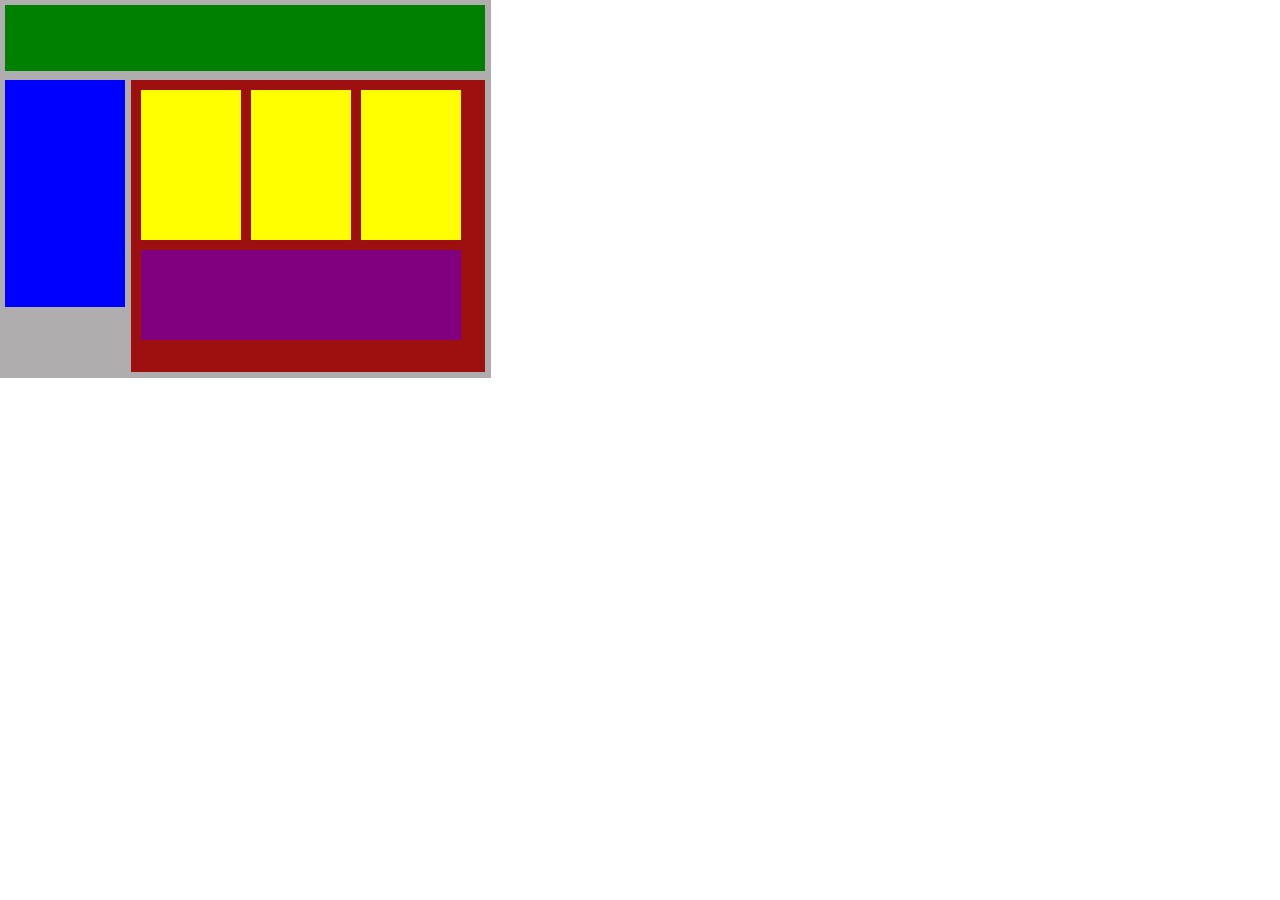
<file: docs/2nd week lec1.html>
<!DOCTYPE html>
<html lang="en">

<head>
    <meta charset="UTF-8">
    <meta http-equiv="X-UA-Compatible" content="IE=edge">
    <meta name="viewport" content="width=device-width, initial-scale=1.0">
    <title>Document</title>
    <style>
        * {
            margin: 0px;
        }

        #container {
            height: 10cm;
            width: 13cm;
            background: rgb(175, 173, 173);
        }

        header {
            width: 480px;
            height: 66px;
            background: green;
            margin-left: 5px;
            position: absolute;
            top: 5px;
        }

        #Fcontainer {
            height: 6cm;
            width: 120px;
            background: blue;
            position: absolute;
            top: 80px;
            left: 5px;
        }

        #Scontainer {
            height: 292px;
            width: 354px;
            background: rgb(158, 16, 16);
            position: absolute;
            left: 131px;
            top: 80px;
        }

        .fchild {
            height: 150px;
            width: 100px;
            background: yellow;
        }

        #Fchild {
            position: absolute;
            top: 10px;
            left: 10px
        }
        
        #Schild {
            position: absolute;
            top: 10px;
            left: 120px;
        }

        #Tchild {
            position: absolute;
            top: 10px;
            left: 230px;
        }

        #lchid {
            width: 320px;
            height: 90px;
            background: purple;
            position: absolute;
            left: 10px;
            top: 170px;
        }
    </style>
</head>

<body>
    <div id="container">
        <header></header>
        <div id="Fcontainer"></div>
        <div id="Scontainer">
            <div id="Fchild" class="fchild"></div>
            <div id="Schild" class="fchild"></div>
            <div id="Tchild" class="fchild"></div>
            <div id="lchid"></div>
        </div>
    </div>
</body>

</html>
</file>
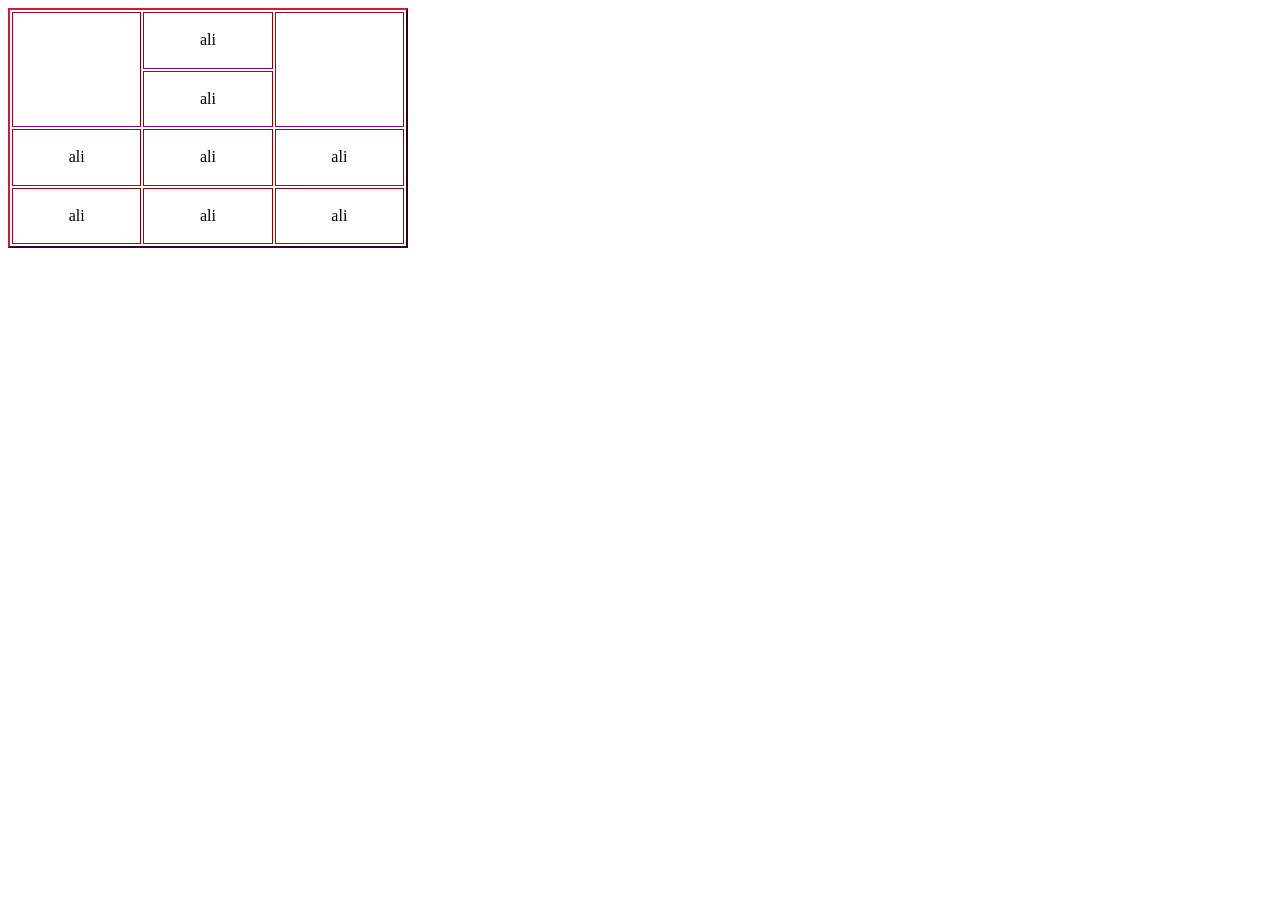
<file: docs/demo.html>
<!DOCTYPE html>
<html lang="en">
<head>
    <meta charset="UTF-8">
    <meta http-equiv="X-UA-Compatible" content="IE=edge">
    <meta name="viewport" content="width=, initial-scale=1.0">
    <title>Ali Ahmad</title>
</head>
<body>
    
    <table id="tb" style="height: 30ch; width: 50ch;text-align: center;border-color: crimson; border-bottom-color: darkmagenta;  border-right-color: darkred;"  border="2">
    <tr>
        <td rowspan="2"></td>
        <td>ali</td>
        <td rowspan="2"></td>
    </tr>
    <tr>
        <td >ali</td>
        
    </tr>
    <tr>
        <td>ali</td>
        <td>ali</td>
        <td>ali</td>
    </tr>
    <tr>
        <td>ali</td>
        <td>ali</td>
        <td>ali</td>
    </tr>
</table>
</body>
</html>
</file>
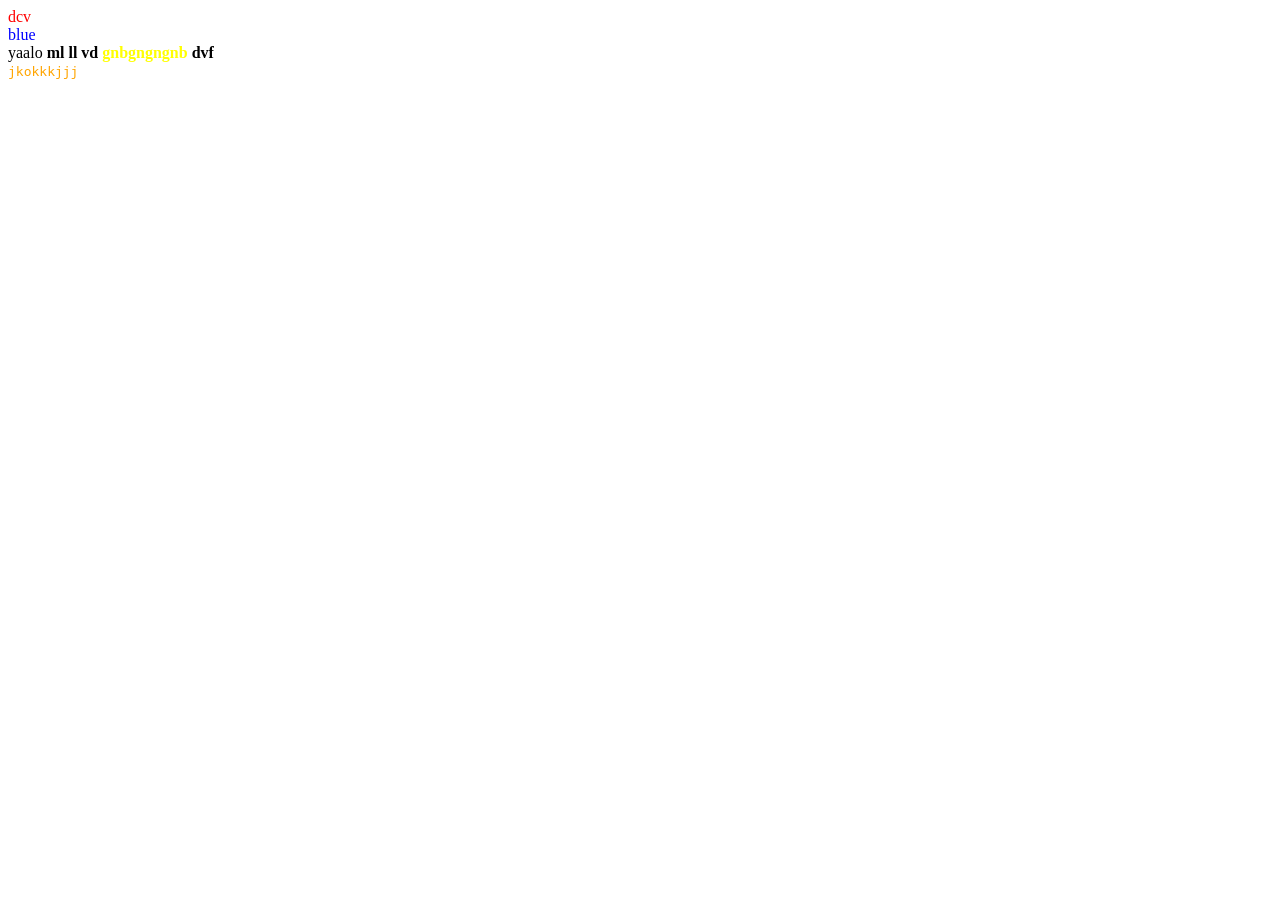
<file: docs/demo2.html>
<!DOCTYPE html>
<html lang="en">

<head>
    <meta charset="UTF-8">
    <meta http-equiv="X-UA-Compatible" content="IE=edge">
    <meta name="viewport" content="width=device-width, initial-scale=1.0">
    <title>Document</title>
    <style>
        article.some #section[data] .aside {
            color: blue;
        }

        #header[class] b:nth-child(4) span#some {
            color: yellow;
        }
        section#new header:last-child .city{color: orange;}     



[class]#data section.new#fsd:last-child{
    color:red;
}

    </style>
</head>

<body>
    
    <header class="n" id="data">
        <section class="new" id="fsd">dcv
            
        </section>
            </header>
        
   
        <article class="some">
        <section id="section" data="hdsih">
            <aside class="aside">blue</aside>
        </section>
    </article>
    <ali id="header" class="cl">yaalo
        <b>ml</b>
        <b>ll</b>
        <b>vd</b>
        <b><span id="some">gnbgngngnb</span></b>
        <b>dvf</b>
    </ali>
    <section id="new">
        <header>
        <samp class="city" >jkokkkjjj</samp> 
        </header>
        

    </section>
</body>

</html>
</file>
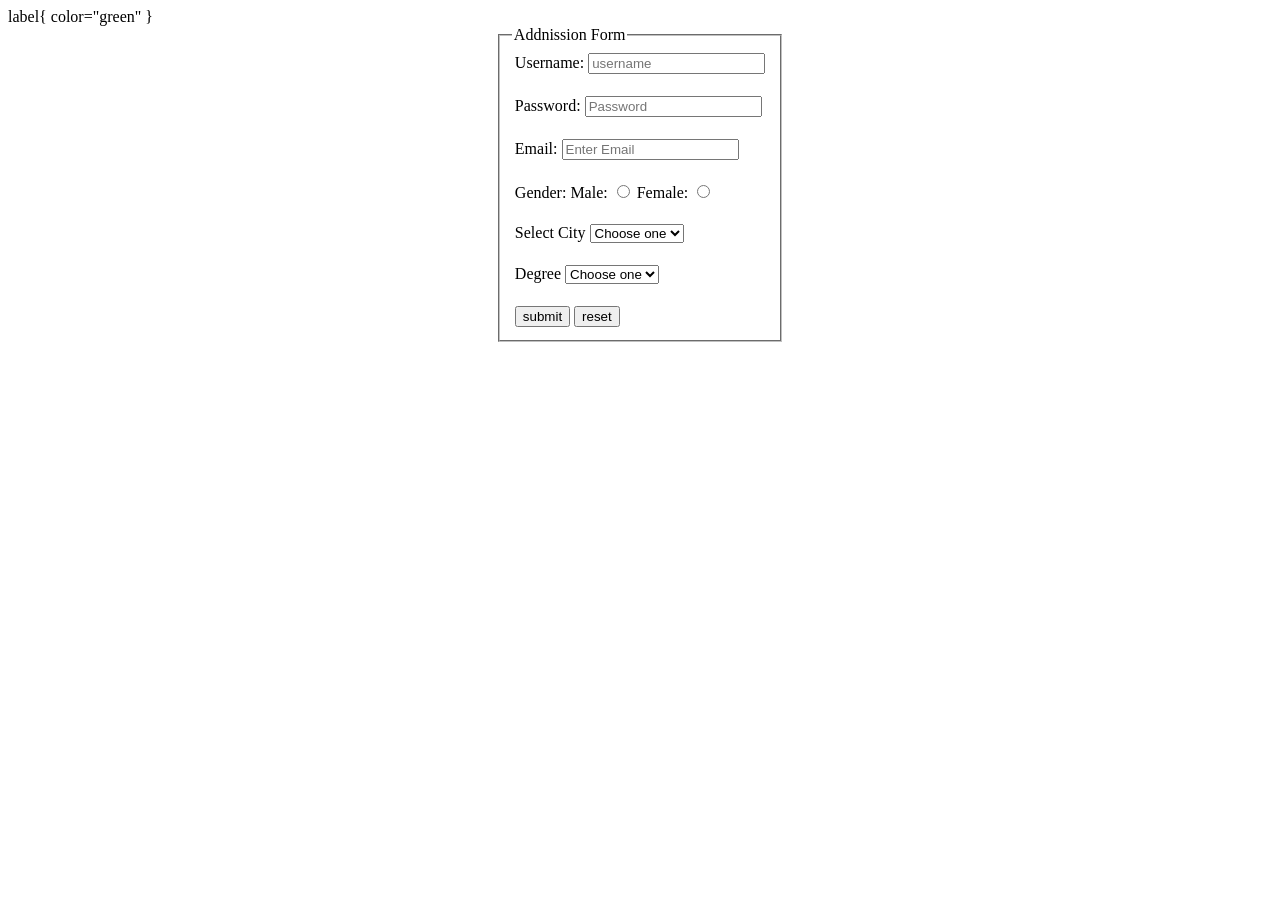
<file: docs/demo3.html>
<!DOCTYPE html>
<html lang="en">
<head>
    <meta charset="UTF-8">
    <meta http-equiv="X-UA-Compatible" content="IE=edge">
    <meta name="viewport" content="width=device-width, initial-scale=1.0">
    <title>Document</title>
    label{
        color="green"
    }
</head>
<body>
    
    <fieldset  style="width: fit-content;margin: auto;">
        <legend> Addnission Form</legend>
    <form action="">
        <table>
            <tr>
                <td> <label for="fnj">Username:
                        <input type="text" name="username" placeholder="username" name="" id="fnj">
                    </label><br><br>
                </td>
            </tr>
            <tr>
                <td><label for="pas"> Password:
                        <input  type="password" name="password" placeholder="Password" id="pas">
                    </label><br><br>
                </td>
            </tr>
            <tr>
                <td><label for="em">Email:   
                     <input   type="email" name="" placeholder="Enter Email" id="em">
                    </label><br><br>
                </td>
            </tr>
            <tr>
                <td>
                    <label for="">Gender:
                        Male: <input  type="radio" name="gender" value="male">
                        Female: <input type="radio" name="gender" value="female">
                    </label><br><br>
                </td>
            </tr>
            <tr>
                <td>
                    <label for="">Select City</label>
                    <select name="city" id="cit">city
                        <option value="Choose one">Choose one</option>
                        <option value="Lahore">Lahore</option>
                        <option value="Fsisalabad">Fsd</option>
                        <option value="Pashawar">Pashwar</option>
                        <option value="Nankana">Nankana</option>
                        <option value="Shahkot">Shahkot</option>
                    </select><br><br>
                   
                </td>
            </tr>
            <tr>
                <td>
                    <label for="">Degree</label>
                    <select name="select degree"id="">
                        <option value="Choose one">Choose one</option>
                        <option value="inter">inter</option>
                        <option value="BS">BS</option>
                        <option value="MS">MS</option>
                        <option value="PHD">PHD</option>
                    </select><br><br>
                </td>
            </tr>
           <tr>
               <td>
                <button  >submit</button>
                <button type="reset" >reset</button>
               </td>
           </tr>
        </table>
    </form>
</fieldset>
</body>
</html>
</file>
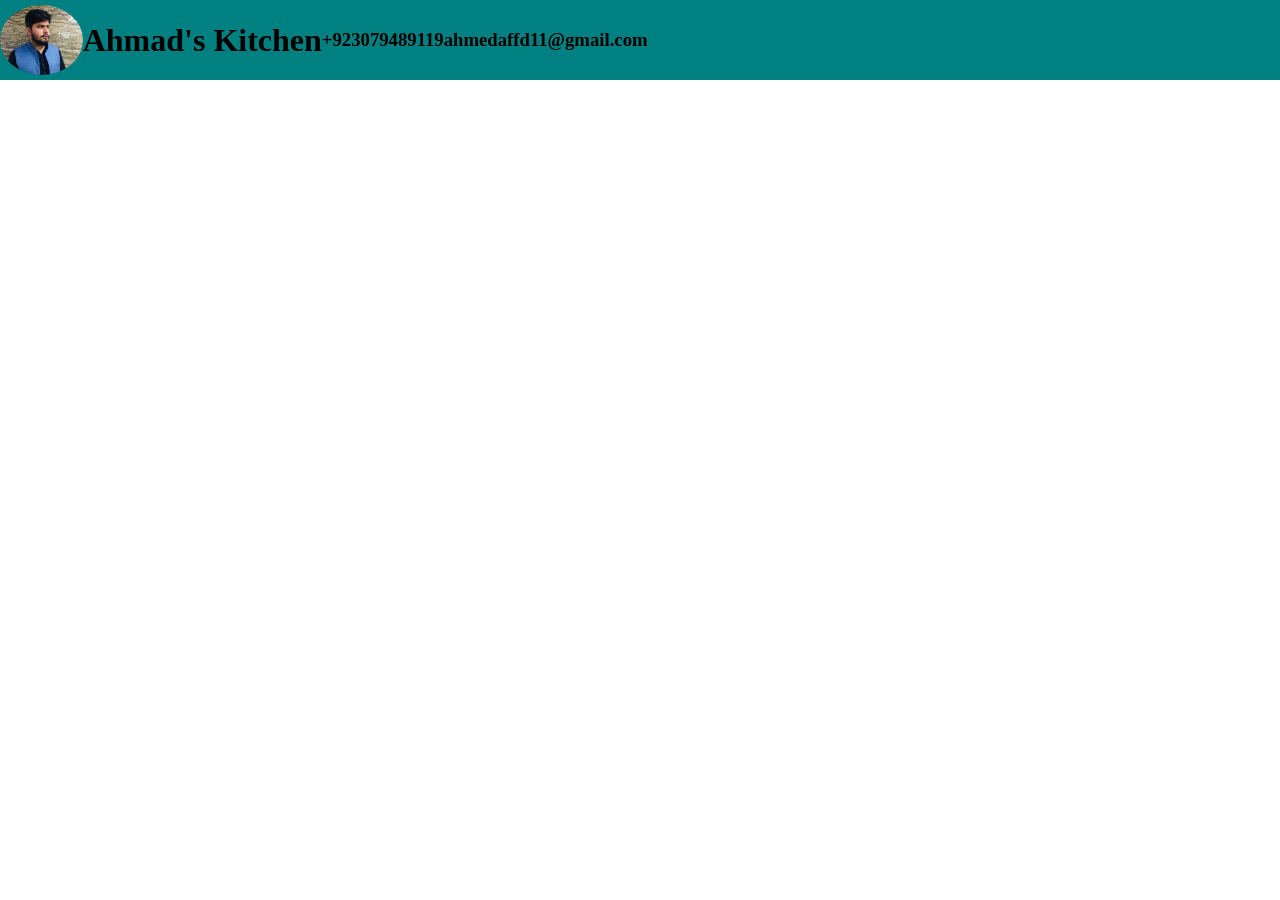
<file: docs/prat.html>
<!DOCTYPE html>
<html lang="en">
<head>
    <meta charset="UTF-8">
    <meta http-equiv="X-UA-Compatible" content="IE=edge">
    <meta name="viewport" content="width=device-width, initial-scale=1.0">
    <title>Document</title>
    <link rel="stylesheet" href="styel.css">
</head>
<body>
    <header>
        <img src="1.jpg" alt="">
        <h1>Ahmad's Kitchen</h1>
        <h3>+923079489119</h3>       <h3>ahmedaffd11@gmail.com</h3>
        
    </header>
</body>
</html>
</file>
<file: docs/styel.css>
*{
    margin:0;
}
header{
    display:flex;
    height:80px ;
    width: 100%;
    background: teal;
    align-items: center;
}

img{
    height: 70px;
    border-radius:50%;
}
</file>
